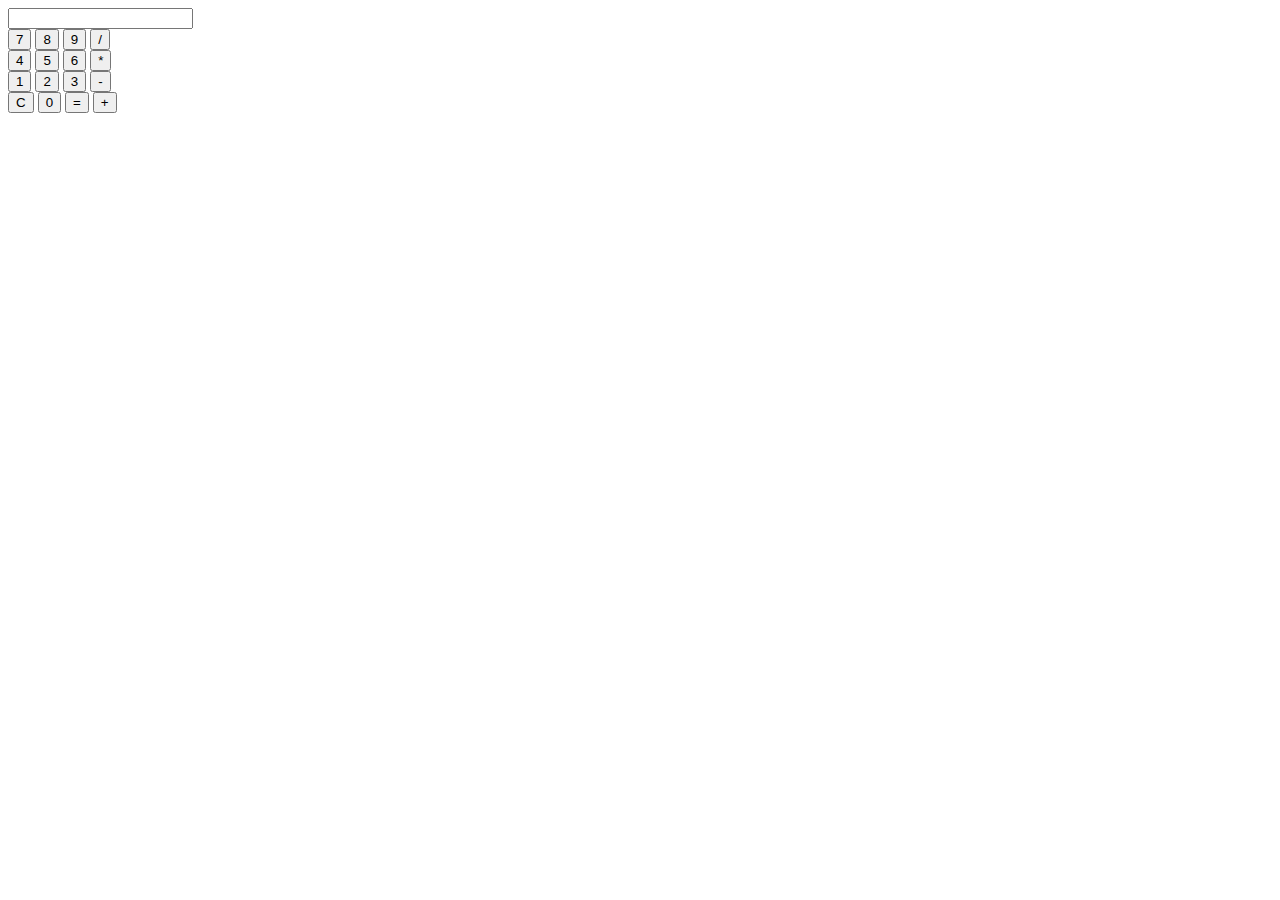
<file: SEMANA07/calculadora/index.html>
<!DOCTYPE html>
<html lang="en">
<head>
    <meta charset="UTF-8">
    <meta http-equiv="X-UA-Compatible" content="IE=edge">
    <meta name="viewport" content="width=device-width, initial-scale=1.0">
    <script language="JavaScript" src="calculadora.js"></script>
    <title>Document</title>
</head>
<body>
    <form action="" name="calc">
        <div id="calculadora">
            <input type="text" id="visor" name="visor">
            <div id="primeira">
                <input type="button" value="7" class="botao borda" onclick="botao(value)">
                <input type="button" value="8" class="botao borda" onclick="botao(value)">
                <input type="button" value="9" class="botao borda" onclick="botao(value)">
                <input type="button" value="/" class="botao borda" onclick="botao(value)">
            </div>
            <div id="segunda">
                <input type="button" value="4" class="botao borda" onclick="botao(value)">
                <input type="button" value="5" class="botao borda" onclick="botao(value)">
                <input type="button" value="6" class="botao borda" onclick="botao(value)">
                <input type="button" value="*" class="botao borda" onclick="botao(value)">
            </div>
            <div id="terceira">
                <input type="button" value="1" class="botao borda" onclick="botao(value)">
                <input type="button" value="2" class="botao borda" onclick="botao(value)">
                <input type="button" value="3" class="botao borda" onclick="botao(value)">
                <input type="button" value="-" class="botao borda" onclick="botao(value)">
            </div>
            <div id="quarta">
                <input type="button" value="C" class="botao borda" onclick="reseta()">
                <input type="button" value="0" class="botao borda" onclick="botao(value)">
                <input type="button" value="=" class="botao borda" onclick="calcula()">
                <input type="button" value="+" class="botao borda" onclick="botao(value)">
            </div>
        </div>

    </form>
</body>
</html>
</file>
